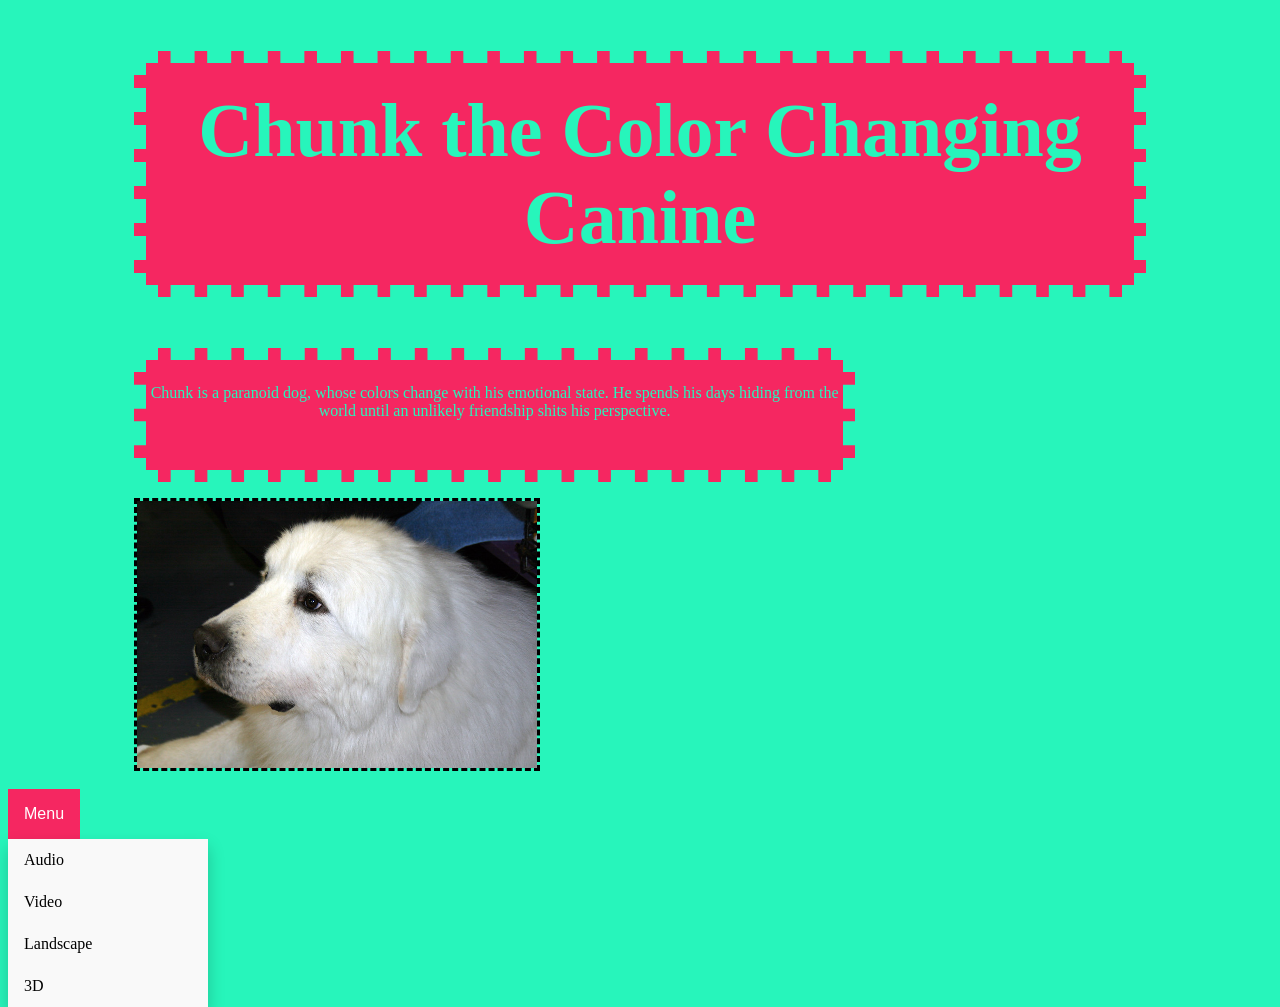
<file: index.html>
<!DOCTYPE html>
<html>
<head>
	<meta charset="utf-8">
	<meta name="viewport" content="width=device-width, initial-scale=1">
	<title>Title</title>
	<link rel="stylesheet" type="text/css" href="styles.css">
</head>
<body>
	<h1>Chunk the Color Changing Canine</h1> 
	<p>Chunk is a paranoid dog, whose colors change with his emotional state. He spends his days hiding from the world until an unlikely friendship shits his perspective.</p>
<img src="images/GP.jpg" width="400px" alt="Great Pyrenees Dog">	
<br>
<div class
<div class="dropdown">
  <button class="dropbtn">Menu</button>
  <div class="dropdown-content">
    <a href="audio.html">Audio</a>
	<a href="video.html">Video</a>
	<a href="landscape.html">Landscape</a>
	<a href="3D.html">3D</a>
  </div>
  	</div>

</body>
</html>
</file>
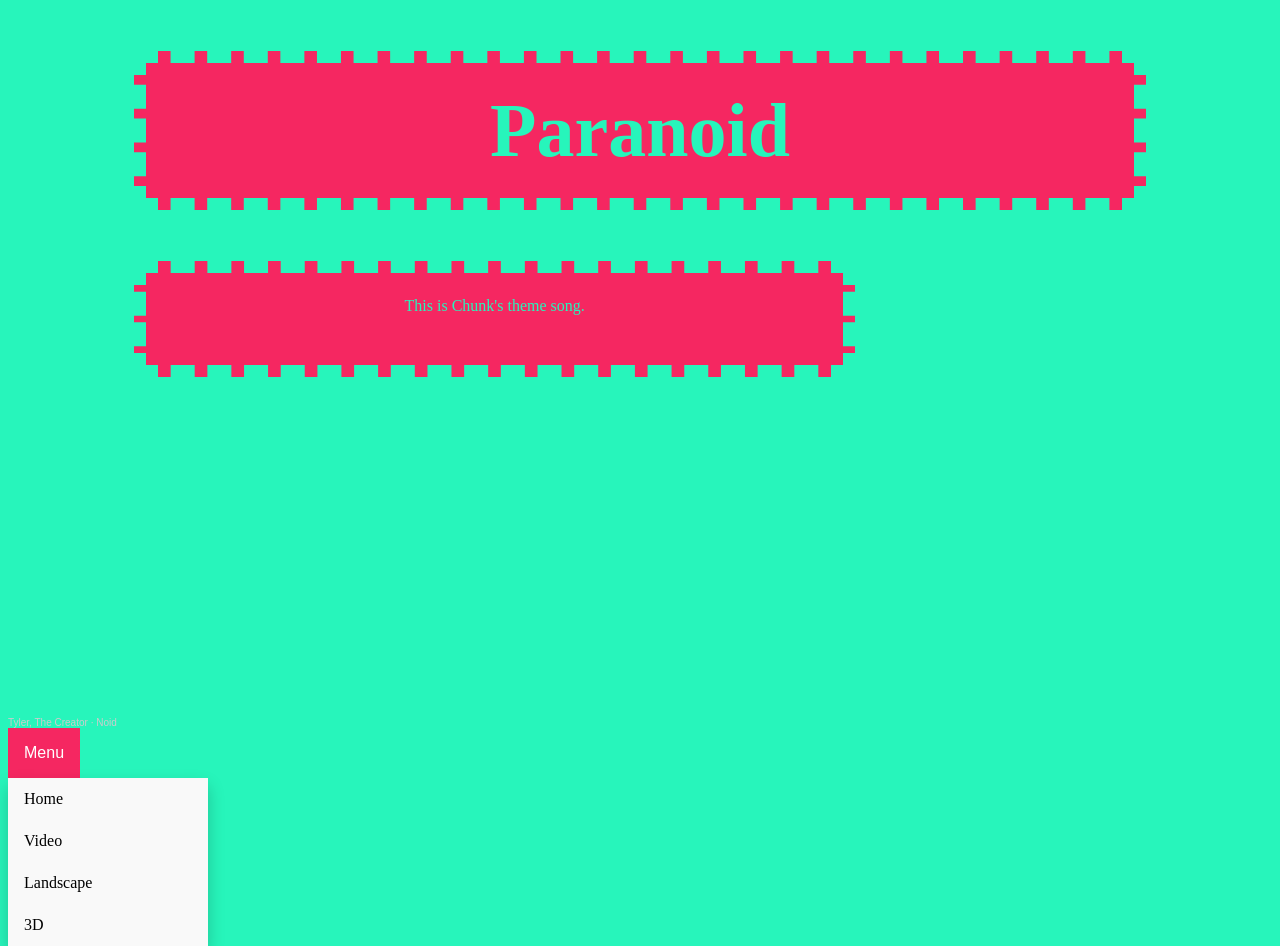
<file: audio.html>
<!DOCTYPE html>
<html>
<head>
	<meta charset="utf-8">
	<meta name="viewport" content="width=device-width, initial-scale=1">
	<title>Paranoid</title>
	<link rel="stylesheet" type="text/css" href="styles.css">
</head>
<body>
	<h1>Paranoid</h1>
	<p> This is Chunk's theme song.</p>

<iframe width="100%" height="300" scrolling="no" frameborder="no" allow="autoplay; encrypted-media" src="https://w.soundcloud.com/player/?url=https%3A//api.soundcloud.com/tracks/soundcloud%253Atracks%253A1938957935&color=%23ff5500&auto_play=false&hide_related=false&show_comments=true&show_user=true&show_reposts=false&show_teaser=true&visual=true"></iframe><div style="font-size: 10px; color: #cccccc;line-break: anywhere;word-break: normal;overflow: hidden;white-space: nowrap;text-overflow: ellipsis; font-family: Interstate,Lucida Grande,Lucida Sans Unicode,Lucida Sans,Garuda,Verdana,Tahoma,sans-serif;font-weight: 100;"><a href="https://soundcloud.com/tylerthecreatorofficial" title="Tyler, The Creator" target="_blank" style="color: #cccccc; text-decoration: none;">Tyler, The Creator</a> · <a href="https://soundcloud.com/tylerthecreatorofficial/noid" title="Noid" target="_blank" style="color: #cccccc; text-decoration: none;">Noid</a></div>
<div class
<div class="dropdown">
  <button class="dropbtn">Menu</button>
  <div class="dropdown-content">
    <a href="index.html">Home</a>
	<a href="video.html">Video</a>
	<a href="landscape.html">Landscape</a>
	<a href="3D.html">3D</a>
  </div>
  	</div>
</body>
</html>
</file>
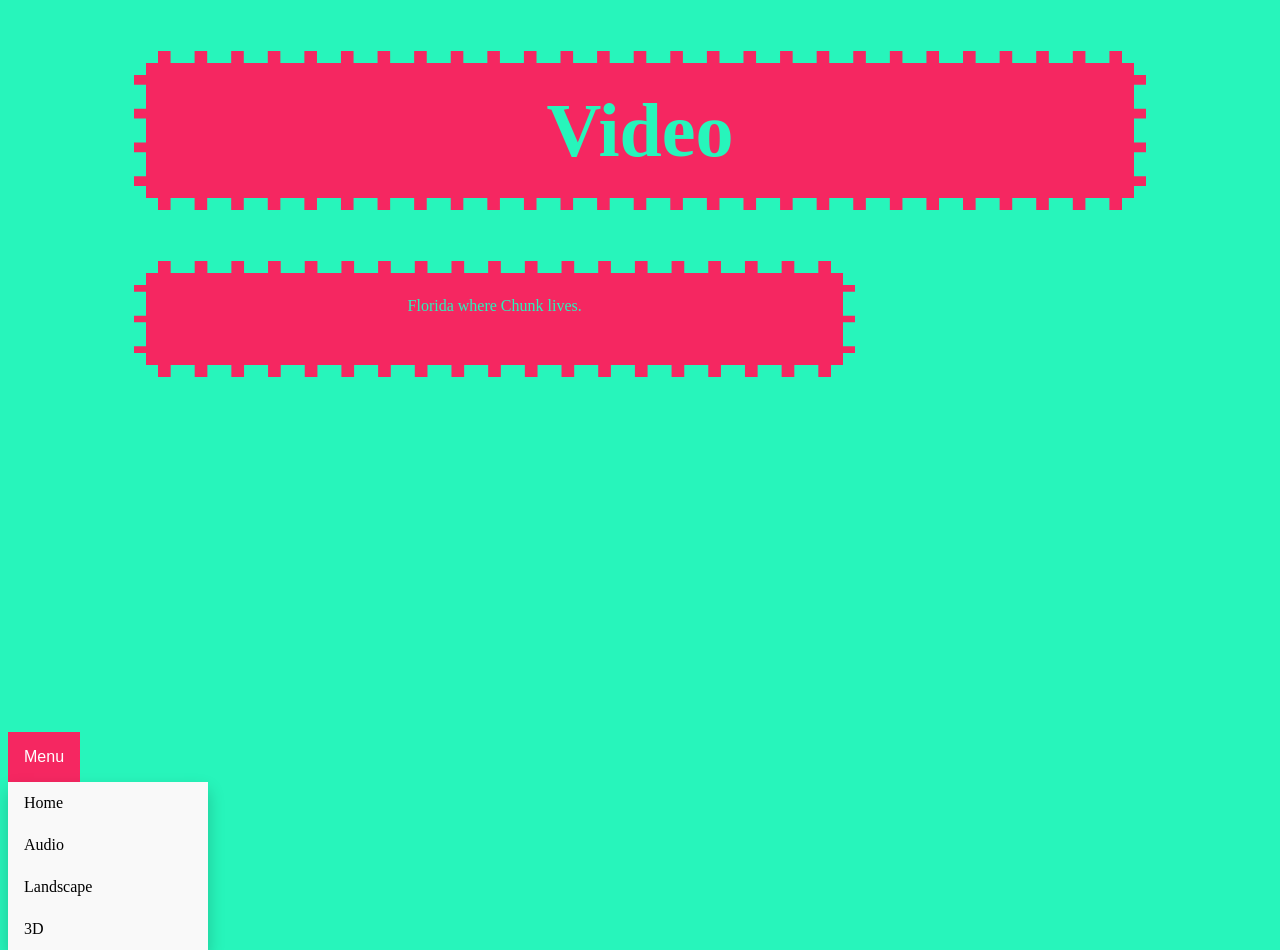
<file: video.html>
<!DOCTYPE html>
<html>
<head>
	<meta charset="utf-8">
	<meta name="viewport" content="width=device-width, initial-scale=1">
	<title>Video of Florida</title>
	<link rel="stylesheet" type="text/css" href="styles.css">
</head>
<body>
	<h1>Video</h1>
<p>Florida where Chunk lives.</p>

<iframe width="560" height="315" src="https://www.youtube.com/embed/E-vRI32oI2U?si=9saAptLrjG0YgA9R" title="YouTube video player" frameborder="0" allow="accelerometer; autoplay; clipboard-write; encrypted-media; gyroscope; picture-in-picture; web-share" referrerpolicy="strict-origin-when-cross-origin" allowfullscreen></iframe>
<div class
<div class="dropdown">
  <button class="dropbtn">Menu</button>
  <div class="dropdown-content">
    <a href="index.html">Home</a>
	<a href="audio.html">Audio</a>
	<a href="landscape.html">Landscape</a>
	<a href="3D.html">3D</a>
  </div>
  	</div>
	

</body>
</html>
</file>
<file: styles.css>
body{background-color:#27F5BB;}

h1{background-color:#F52761;
margin-left: 10%;
margin-right: 10%;
text-align: center;
font-family: Futura;
font-size: 76px;
padding-bottom: 24px;
padding-top: 24px;
color:#27F5BB;
border-style: dashed;
border-width:12px;
border-color:#27F5BB;}

p{background-color:#F52761;
 margin-left: 10%;
margin-right: 33%;
text-align:center;
font-family: futura;
color:#27F5BB; 
padding-top: 24px;
padding-bottom: 50px;
border-style: dashed;
border-width: 12px;}

img{display: block;
margin-right: 10%;
margin-left: 10%;
border-style: dashed;
border-color: #27F5BB
border-width: 12px;
}

iframe{display: block;
	margin-left: 10%;
	margin-right: 25%;
	padding-top: 24px;
}

.dropdown {
  position: relative;
  display: inline-block;
}

/* Style the dropdown button */
.dropbtn {
  background-color: #F52761;
  color: white;
  padding: 16px;
  font-size: 16px;
  border: none;
  cursor: pointer;
}

/* Dropdown content */
.dropdown-content {
  display: block;
  position: absolute;
  background-color: #f9f9f9;
  min-width: 200px;
  box-shadow: 0px 8px 16px 0px rgba(0,0,0,0.2);
}

/* Links inside dropdown content */
.dropdown-content a {
  color: black;
  padding: 12px 16px;
  text-decoration: none;
  display: block;
}

/* Change color of dropdown links on hover */
.dropdown-content a:hover {
  background-color: #f1f1f1
}

.dropdown:hover .dropdown-content {
  display: block;
}

/* Change background color of dropdown button on hover */
.dropdown:hover .dropbtn {
  background-color: #F52761;
}
<div class
<div class="dropdown">
  <button class="dropbtn">Dropdown Menu</button>
  <div class="dropdown-content">
    <a href="index.html">Home</a>
	<a href="video.html">Video</a>
	<a href="landscape.html">Landscape</a>
	<a href="3D.html">3D</a>
  </div>
  	</div>
</file>
